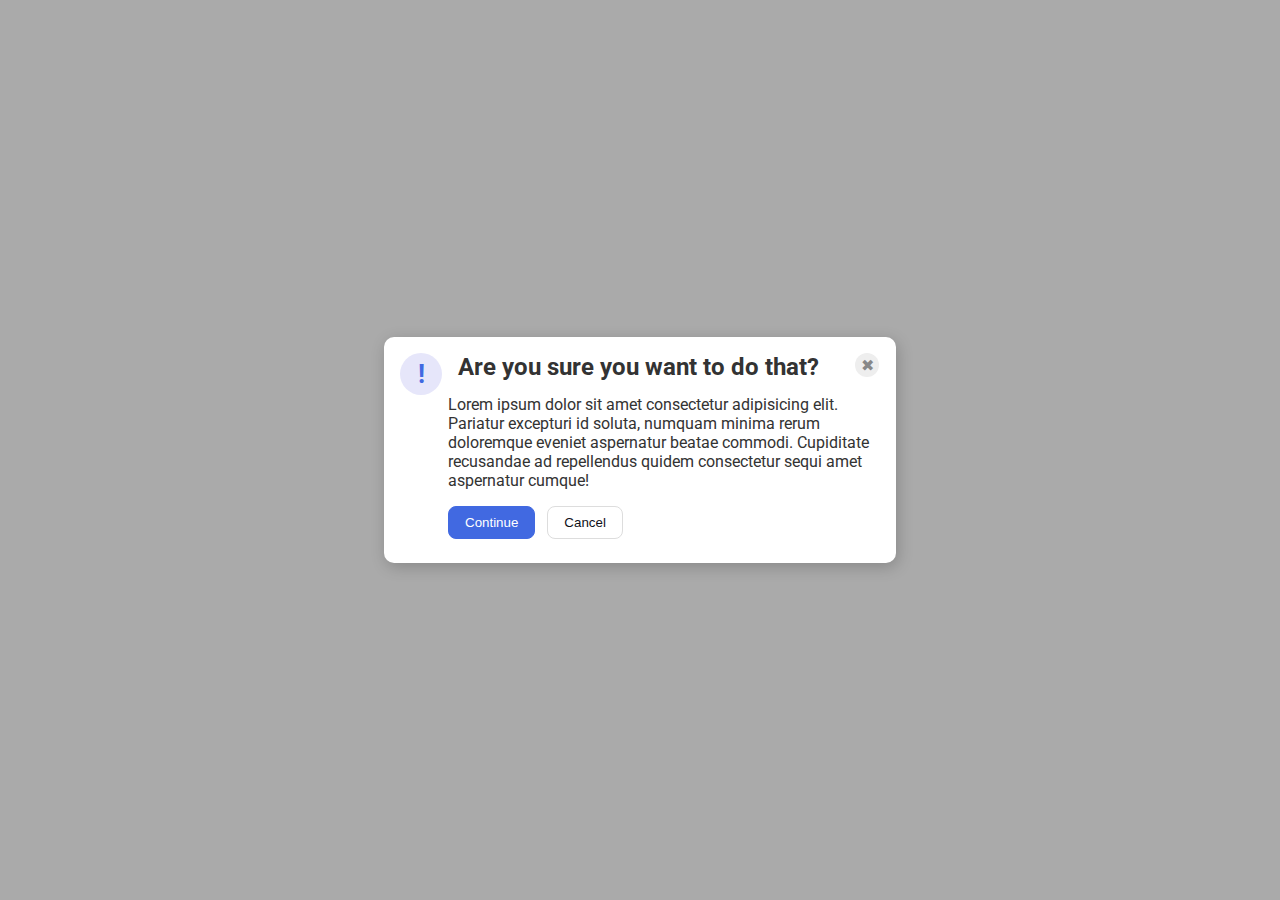
<file: flex/05-flex-modal/index.html>
<!DOCTYPE html>
<html lang="en">
<head>
  <meta charset="UTF-8">
  <meta http-equiv="X-UA-Compatible" content="IE=edge">
  <meta name="viewport" content="width=device-width, initial-scale=1.0">
  <link rel="stylesheet" href="style.css">
  <title>Modal</title>
</head>
<body>
  <div class="modal">
    <div class="front">
      <div class="icon">!</div>
      <div class="header"><b>Are you sure you want to do that?</b></div>
      <div class="close-button">✖</div>
    </div>
    <div class="text">Lorem ipsum dolor sit amet consectetur adipisicing elit. Pariatur excepturi id soluta, numquam minima rerum doloremque eveniet aspernatur beatae commodi. Cupiditate recusandae ad repellendus quidem consectetur sequi amet aspernatur cumque!</div>
    <div class="buttons">
      <button class="continue">Continue</button>
      <button class="cancel">Cancel</button>
    </div>
  </div>
</body>
</html>
</file>
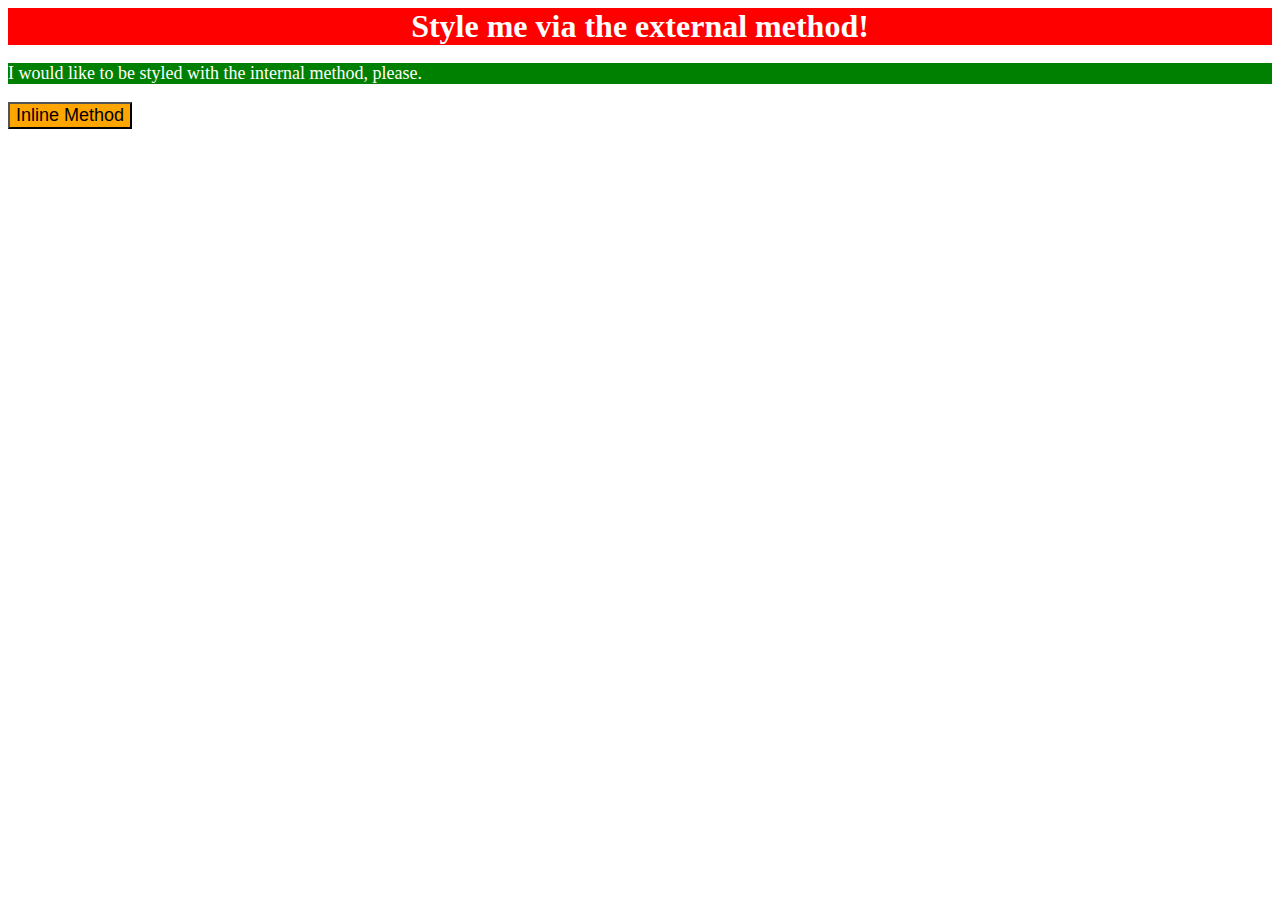
<file: foundations/01-css-methods/index.html>
<!DOCTYPE html>
<html lang="en">
<head>
  <meta charset="UTF-8">
  <meta http-equiv="X-UA-Compatible" content="IE=edge">
  <meta name="viewport" content="width=device-width, initial-scale=1.0">
  <title>Methods for Adding CSS</title>
  <link rel="stylesheet" href="styles.css"/>
  <style>
    p{
      color: white;
      background-color: green;
      font-size: 18px;
    }
  </style>
</head>
<body>
  <div>Style me via the external method!</div>
  <p>I would like to be styled with the internal method, please.</p>
  <button style="color: black; background-color: orange; font-size: 18px;">Inline Method</button>
</body>
</html>
</file>
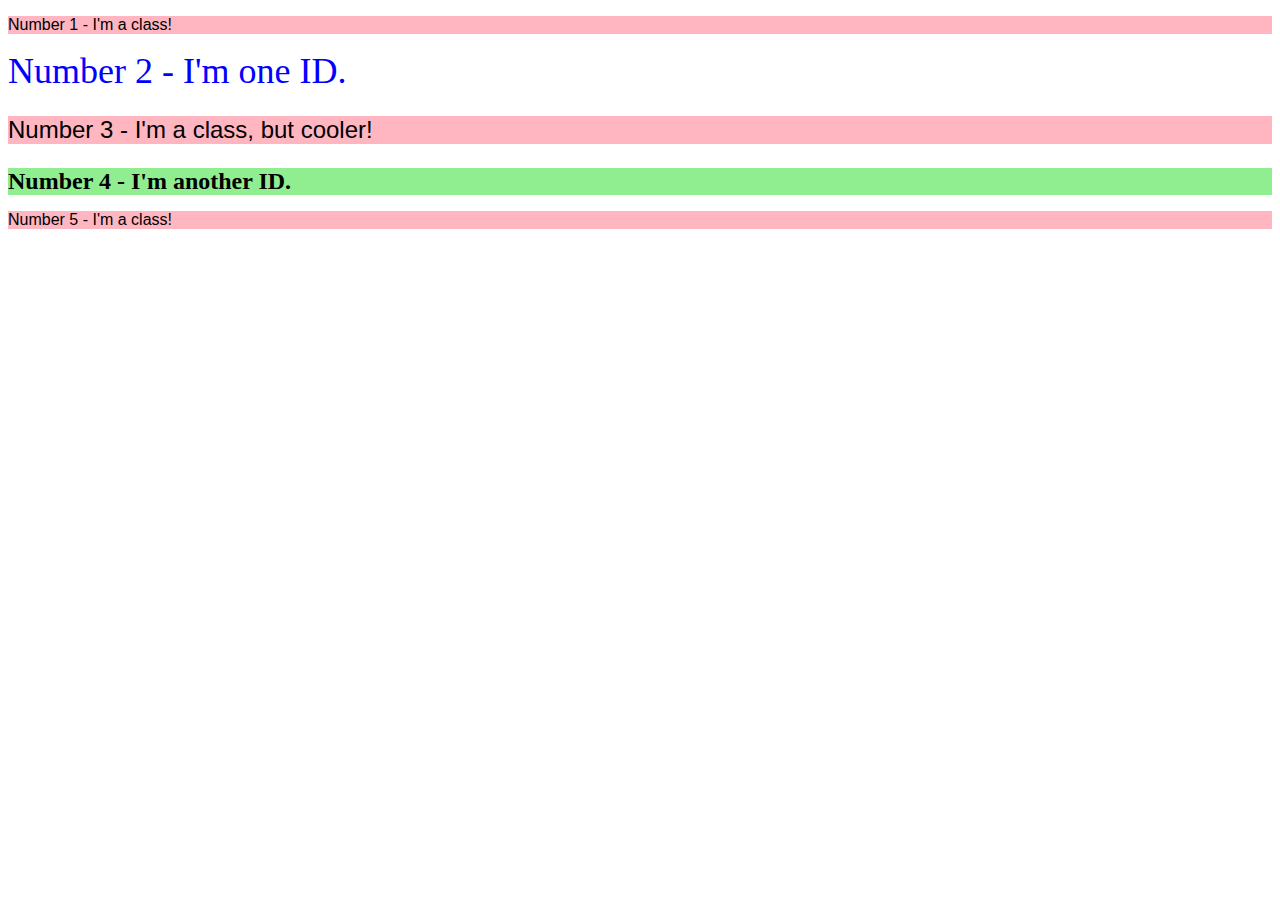
<file: foundations/02-class-id-selectors/index.html>
<!DOCTYPE html>
<html lang="en">
<head>
  <meta charset="UTF-8">
  <meta http-equiv="X-UA-Compatible" content="IE=edge">
  <meta name="viewport" content="width=device-width, initial-scale=1.0">
  <title>Class and ID Selectors</title>
  <link rel="stylesheet" href="style.css">
</head>
<body>
  <p class="odd">Number 1 - I'm a class!</p>
  <div id="blue">Number 2 - I'm one ID.</div>
  <p class=" odd cool-text">Number 3 - I'm a class, but cooler!</p>
  <div id="green">Number 4 - I'm another ID.</div>
  <p class="odd">Number 5 - I'm a class!</p>
</body>
</html>
</file>
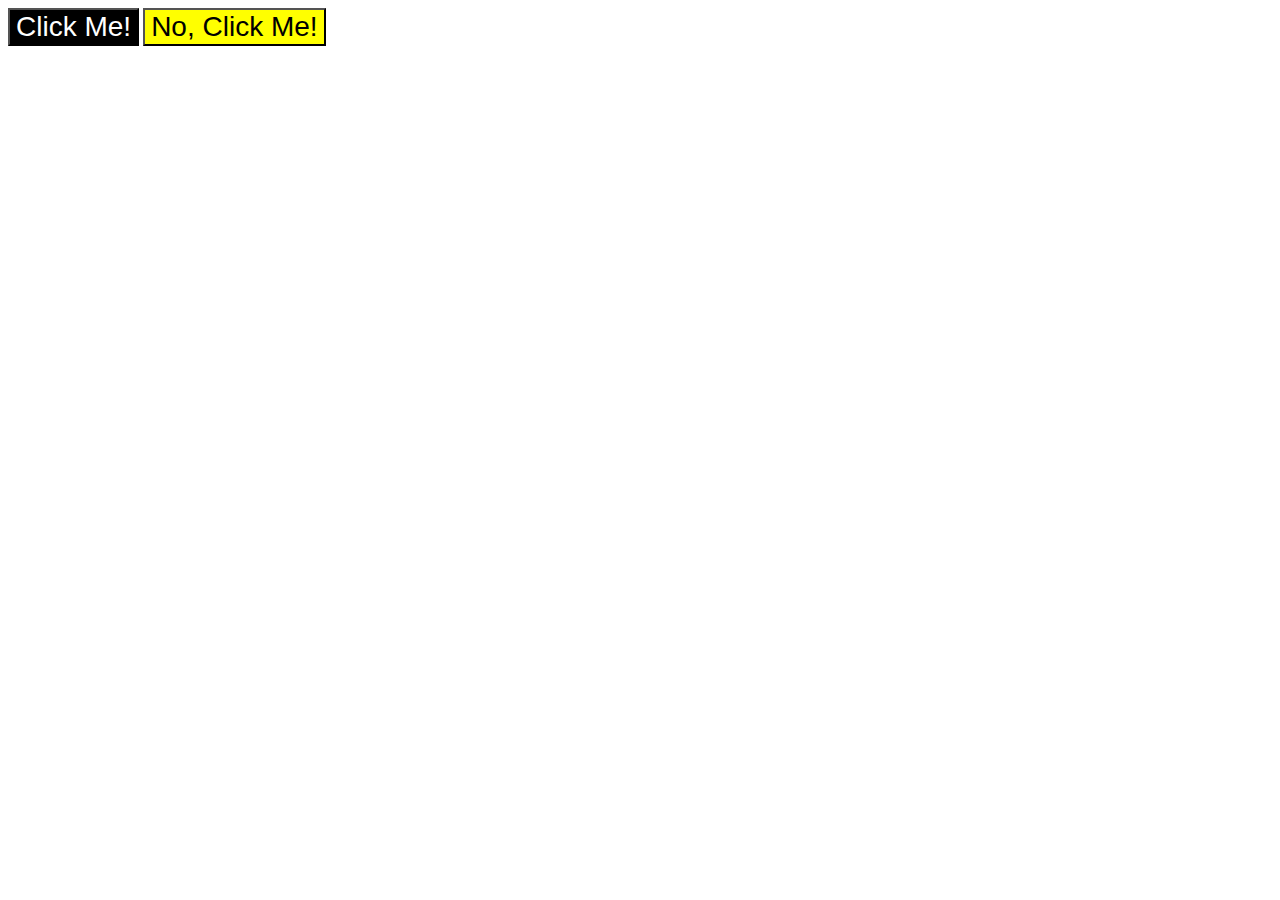
<file: foundations/03-grouping-selectors/index.html>
<!DOCTYPE html>
<html lang="en">
<head>
  <meta charset="UTF-8">
  <meta http-equiv="X-UA-Compatible" content="IE=edge">
  <meta name="viewport" content="width=device-width, initial-scale=1.0">
  <title>Grouping Selectors</title>
  <link rel="stylesheet" href="style.css">
</head>
<body>
  <button class="first">Click Me!</button>
  <button class="second">No, Click Me!</button>
</body>
</html>
</file>
<file: flex/05-flex-modal/style.css>
@import url('https://fonts.googleapis.com/css2?family=Roboto:wght@400;700&display=swap');

html, body {
  height: 100%;
}

body {
  font-family: Roboto, sans-serif;
  margin: 0;
  background: #aaa;
  color: #333;
  /* I'll give you this one for free lol */
  display: flex;
  align-items: center;
  justify-content: center;
}

.modal {
  background: white;
  width: 480px;
  border-radius: 10px;
  box-shadow: 2px 4px 16px rgba(0,0,0,.2);
  display: flex;
  padding: 16px;
  flex-wrap: wrap;
}

.icon {
  color: royalblue;
  font-size: 26px;
  font-weight: 700;
  background: lavender;
  width: 42px;
  height: 42px;
  border-radius: 50%;
  display: flex;
  align-items: center;
  justify-content: center;
  flex-shrink: 0;
}

.close-button {
  background: #eee;
  border-radius: 50%;
  color: #888;
  font-weight: 400;
  font-size: 16px;
  height: 24px;
  width: 24px;
  display: flex;
  align-items: center;
  justify-content: center;
  flex-shrink: 0;
  margin-left: 20px;
}
button {
  padding: 8px 16px;
  border-radius: 8px;
  margin-top: 16px;
  margin-bottom: 8px;
}

button.continue {
  background: royalblue;
  border: 1px solid royalblue;
  color: white;
  margin-left: 48px;
}

button.cancel {
  background: white;
  border: 1px solid #ddd;
  color: rgb(15, 18, 26);
  margin-left: 8px;
}

.front{
  display: flex;
  gap: 16px;
}

.text{
  margin-left: 48px;
}
.header{
  font-size: 24px;
}
</file>
<file: foundations/01-css-methods/styles.css>
div {
    color: white;
    background-color: red;
    font-size: 32px;
    text-align: center;
    font-weight: bold;

}
</file>
<file: foundations/02-class-id-selectors/style.css>
.odd {
    background-color: #ffb6c1;
    font-family: Verdana, Geneva, Tahoma, sans-serif;
}
#blue {
    color: #00f;
    font-size: 36px;
}
#green {
    background-color:  #90ee90;
    font-size: 24px;
    font-weight: bold;
}
.cool-text {
    font-size: 24px;
}
</file>
<file: foundations/03-grouping-selectors/style.css>
.first,
.second {
    font-size: 28px;
    font-family: Helvetica, "Times New Roman", sans-serif;
}
.first {
    background-color: black;
    color: white;
}
.second {
    background-color: yellow;
}
</file>
